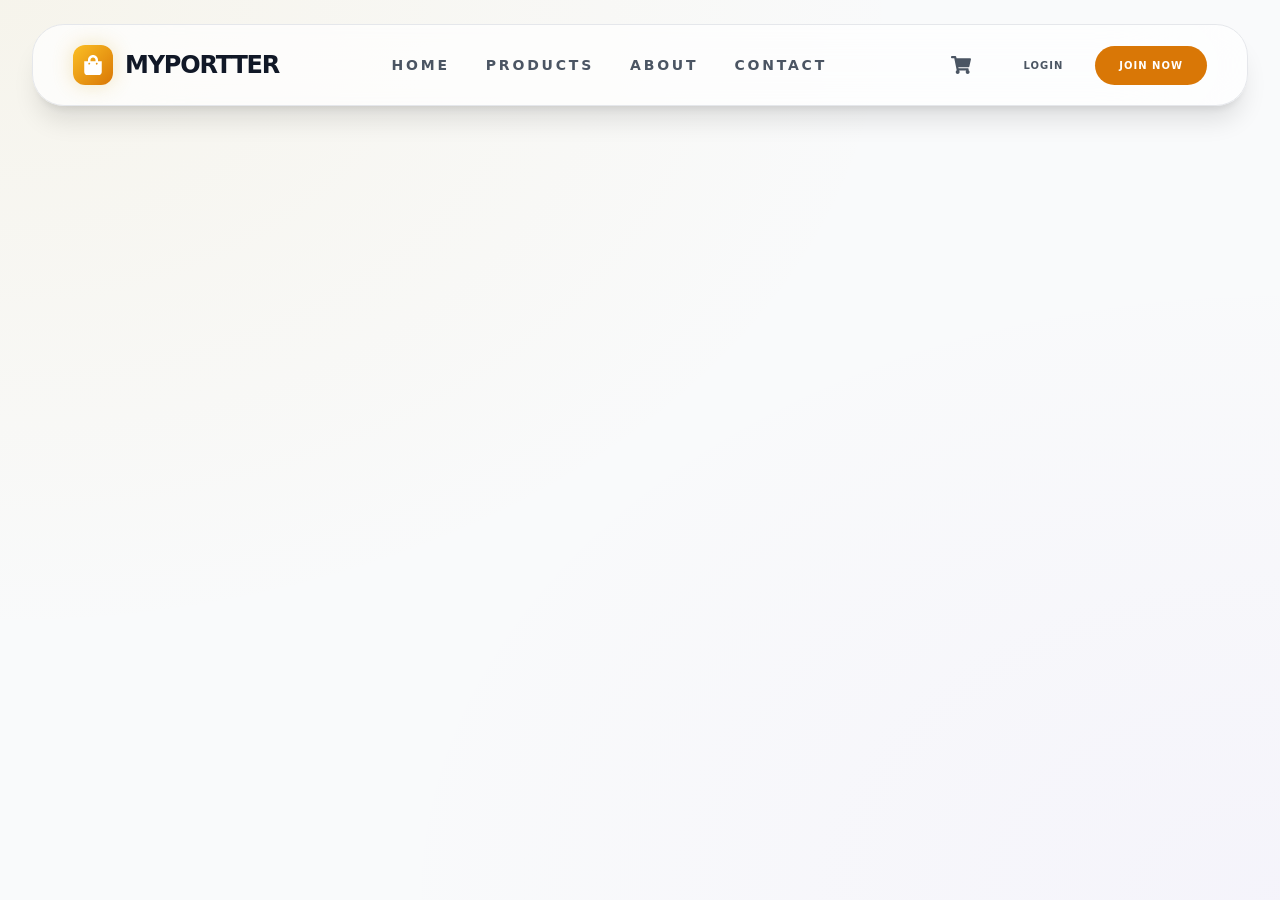
<file: index.html>
<!doctype html>
<html lang="en">
  <head>
    <meta charset="UTF-8" />
    <link rel="icon" type="image/svg+xml" href="/vite.svg" />
    <meta name="viewport" content="width=device-width, initial-scale=1.0, viewport-fit=cover" />
    <title>E-Commerce Store</title>
    <script>
      // Global error handler for debugging iOS white screen
      window.onerror = function(msg, url, line, col, error) {
        var extra = !col ? '' : '\ncolumn: ' + col;
        extra += !error ? '' : '\nerror: ' + error;
        alert("Error: " + msg + "\nurl: " + url + "\nline: " + line + extra);
        return false;
      };
      window.onunhandledrejection = function(event) {
        alert("Unhandled Promise Rejection: " + event.reason);
      };
    </script>
    <script type="module" crossorigin src="/assets/index-X0YfsQw0.js"></script>
    <link rel="modulepreload" crossorigin href="/assets/vendor-CaJ5XW_O.js">
    <link rel="modulepreload" crossorigin href="/assets/vendor-core-U2Jciiph.js">
    <link rel="stylesheet" crossorigin href="/assets/index-BBlcsNqp.css">
    <script type="module">import'data:text/javascript,if(!import.meta.resolve)throw Error("import.meta.resolve not supported")';import.meta.url;import("_").catch(()=>1);(async function*(){})().next();window.__vite_is_modern_browser=true</script>
    <script type="module">!function(){if(window.__vite_is_modern_browser)return;console.warn("vite: loading legacy chunks, syntax error above and the same error below should be ignored");var e=document.getElementById("vite-legacy-polyfill"),n=document.createElement("script");n.src=e.src,n.onload=function(){System.import(document.getElementById('vite-legacy-entry').getAttribute('data-src'))},document.body.appendChild(n)}();</script>
  </head>
  <body>
    <div id="root"></div>
    <script nomodule>!function(){var e=document,t=e.createElement("script");if(!("noModule"in t)&&"onbeforeload"in t){var n=!1;e.addEventListener("beforeload",(function(e){if(e.target===t)n=!0;else if(!e.target.hasAttribute("nomodule")||!n)return;e.preventDefault()}),!0),t.type="module",t.src=".",e.head.appendChild(t),t.remove()}}();</script>
    <script nomodule crossorigin id="vite-legacy-polyfill" src="/assets/polyfills-legacy-BmFN2Zkn.js"></script>
    <script nomodule crossorigin id="vite-legacy-entry" data-src="/assets/index-legacy-hL8opjVJ.js">System.import(document.getElementById('vite-legacy-entry').getAttribute('data-src'))</script>
  </body>
</html>
</file>
<file: assets/index-BBlcsNqp.css>
*,:before,:after{--tw-border-spacing-x: 0;--tw-border-spacing-y: 0;--tw-translate-x: 0;--tw-translate-y: 0;--tw-rotate: 0;--tw-skew-x: 0;--tw-skew-y: 0;--tw-scale-x: 1;--tw-scale-y: 1;--tw-pan-x: ;--tw-pan-y: ;--tw-pinch-zoom: ;--tw-scroll-snap-strictness: proximity;--tw-gradient-from-position: ;--tw-gradient-via-position: ;--tw-gradient-to-position: ;--tw-ordinal: ;--tw-slashed-zero: ;--tw-numeric-figure: ;--tw-numeric-spacing: ;--tw-numeric-fraction: ;--tw-ring-inset: ;--tw-ring-offset-width: 0px;--tw-ring-offset-color: #fff;--tw-ring-color: rgb(59 130 246 / .5);--tw-ring-offset-shadow: 0 0 #0000;--tw-ring-shadow: 0 0 #0000;--tw-shadow: 0 0 #0000;--tw-shadow-colored: 0 0 #0000;--tw-blur: ;--tw-brightness: ;--tw-contrast: ;--tw-grayscale: ;--tw-hue-rotate: ;--tw-invert: ;--tw-saturate: ;--tw-sepia: ;--tw-drop-shadow: ;--tw-backdrop-blur: ;--tw-backdrop-brightness: ;--tw-backdrop-contrast: ;--tw-backdrop-grayscale: ;--tw-backdrop-hue-rotate: ;--tw-backdrop-invert: ;--tw-backdrop-opacity: ;--tw-backdrop-saturate: ;--tw-backdrop-sepia: ;--tw-contain-size: ;--tw-contain-layout: ;--tw-contain-paint: ;--tw-contain-style: }::backdrop{--tw-border-spacing-x: 0;--tw-border-spacing-y: 0;--tw-translate-x: 0;--tw-translate-y: 0;--tw-rotate: 0;--tw-skew-x: 0;--tw-skew-y: 0;--tw-scale-x: 1;--tw-scale-y: 1;--tw-pan-x: ;--tw-pan-y: ;--tw-pinch-zoom: ;--tw-scroll-snap-strictness: proximity;--tw-gradient-from-position: ;--tw-gradient-via-position: ;--tw-gradient-to-position: ;--tw-ordinal: ;--tw-slashed-zero: ;--tw-numeric-figure: ;--tw-numeric-spacing: ;--tw-numeric-fraction: ;--tw-ring-inset: ;--tw-ring-offset-width: 0px;--tw-ring-offset-color: #fff;--tw-ring-color: rgb(59 130 246 / .5);--tw-ring-offset-shadow: 0 0 #0000;--tw-ring-shadow: 0 0 #0000;--tw-shadow: 0 0 #0000;--tw-shadow-colored: 0 0 #0000;--tw-blur: ;--tw-brightness: ;--tw-contrast: ;--tw-grayscale: ;--tw-hue-rotate: ;--tw-invert: ;--tw-saturate: ;--tw-sepia: ;--tw-drop-shadow: ;--tw-backdrop-blur: ;--tw-backdrop-brightness: ;--tw-backdrop-contrast: ;--tw-backdrop-grayscale: ;--tw-backdrop-hue-rotate: ;--tw-backdrop-invert: ;--tw-backdrop-opacity: ;--tw-backdrop-saturate: ;--tw-backdrop-sepia: ;--tw-contain-size: ;--tw-contain-layout: ;--tw-contain-paint: ;--tw-contain-style: }*,:before,:after{box-sizing:border-box;border-width:0;border-style:solid;border-color:#e5e7eb}:before,:after{--tw-content: ""}html,:host{line-height:1.5;-webkit-text-size-adjust:100%;-moz-tab-size:4;-o-tab-size:4;tab-size:4;font-family:ui-sans-serif,system-ui,sans-serif,"Apple Color Emoji","Segoe UI Emoji",Segoe UI Symbol,"Noto Color Emoji";font-feature-settings:normal;font-variation-settings:normal;-webkit-tap-highlight-color:transparent}body{margin:0;line-height:inherit}hr{height:0;color:inherit;border-top-width:1px}abbr:where([title]){-webkit-text-decoration:underline dotted;text-decoration:underline dotted}h1,h2,h3,h4,h5,h6{font-size:inherit;font-weight:inherit}a{color:inherit;text-decoration:inherit}b,strong{font-weight:bolder}code,kbd,samp,pre{font-family:ui-monospace,SFMono-Regular,Menlo,Monaco,Consolas,Liberation Mono,Courier New,monospace;font-feature-settings:normal;font-variation-settings:normal;font-size:1em}small{font-size:80%}sub,sup{font-size:75%;line-height:0;position:relative;vertical-align:baseline}sub{bottom:-.25em}sup{top:-.5em}table{text-indent:0;border-color:inherit;border-collapse:collapse}button,input,optgroup,select,textarea{font-family:inherit;font-feature-settings:inherit;font-variation-settings:inherit;font-size:100%;font-weight:inherit;line-height:inherit;letter-spacing:inherit;color:inherit;margin:0;padding:0}button,select{text-transform:none}button,input:where([type=button]),input:where([type=reset]),input:where([type=submit]){-webkit-appearance:button;background-color:transparent;background-image:none}:-moz-focusring{outline:auto}:-moz-ui-invalid{box-shadow:none}progress{vertical-align:baseline}::-webkit-inner-spin-button,::-webkit-outer-spin-button{height:auto}[type=search]{-webkit-appearance:textfield;outline-offset:-2px}::-webkit-search-decoration{-webkit-appearance:none}::-webkit-file-upload-button{-webkit-appearance:button;font:inherit}summary{display:list-item}blockquote,dl,dd,h1,h2,h3,h4,h5,h6,hr,figure,p,pre{margin:0}fieldset{margin:0;padding:0}legend{padding:0}ol,ul,menu{list-style:none;margin:0;padding:0}dialog{padding:0}textarea{resize:vertical}input::-moz-placeholder,textarea::-moz-placeholder{opacity:1;color:#9ca3af}input::placeholder,textarea::placeholder{opacity:1;color:#9ca3af}button,[role=button]{cursor:pointer}:disabled{cursor:default}img,svg,video,canvas,audio,iframe,embed,object{display:block;vertical-align:middle}img,video{max-width:100%;height:auto}[hidden]:where(:not([hidden=until-found])){display:none}:root{--primary: 212 175 55;--accent: 139 92 246}*{box-sizing:border-box}html,body{background-color:#f9fafb;color:#111827;min-height:100vh;min-height:100dvh;padding-top:env(safe-area-inset-top);padding-bottom:env(safe-area-inset-bottom);padding-left:env(safe-area-inset-left);padding-right:env(safe-area-inset-right)}html.dark,html.dark body{background-color:#000;color:#fff}body{font-family:ui-sans-serif,system-ui,sans-serif,"Apple Color Emoji","Segoe UI Emoji",Segoe UI Symbol,"Noto Color Emoji";-webkit-font-smoothing:antialiased;-moz-osx-font-smoothing:grayscale;transition-property:color,background-color,border-color,text-decoration-color,fill,stroke;transition-timing-function:cubic-bezier(.4,0,.2,1);transition-duration:.3s}body *::-moz-selection{background-color:rgba(245,158,11,.3)}body *::selection{background-color:rgba(245,158,11,.3)}body::-moz-selection{background-color:rgba(245,158,11,.3)}body::selection{background-color:rgba(245,158,11,.3)}html.dark body{background-image:radial-gradient(at 0% 0%,rgba(212,175,55,.05) 0px,transparent 50%),radial-gradient(at 100% 100%,rgba(139,92,246,.05) 0px,transparent 50%)}html body{background-image:radial-gradient(at 0% 0%,rgba(212,175,55,.08) 0px,transparent 50%),radial-gradient(at 100% 100%,rgba(139,92,246,.04) 0px,transparent 50%)}h1,h2,h3,h4,h5,h6{color:#111827}html.dark h1,html.dark h2,html.dark h3,html.dark h4,html.dark h5,html.dark h6{color:#fff}p,span,label,li{color:inherit}.glass-card{border-radius:1.5rem;border-width:1px;--tw-border-opacity: 1;border-color:rgb(229 231 235 / var(--tw-border-opacity, 1));background-color:rgba(255,255,255,.7);--tw-shadow: 0 20px 25px -5px rgb(0 0 0 / .1), 0 8px 10px -6px rgb(0 0 0 / .1);--tw-shadow-colored: 0 20px 25px -5px var(--tw-shadow-color), 0 8px 10px -6px var(--tw-shadow-color);box-shadow:var(--tw-ring-offset-shadow, 0 0 #0000),var(--tw-ring-shadow, 0 0 #0000),var(--tw-shadow);--tw-backdrop-blur: blur(24px);backdrop-filter:var(--tw-backdrop-blur) var(--tw-backdrop-brightness) var(--tw-backdrop-contrast) var(--tw-backdrop-grayscale) var(--tw-backdrop-hue-rotate) var(--tw-backdrop-invert) var(--tw-backdrop-opacity) var(--tw-backdrop-saturate) var(--tw-backdrop-sepia);transition-property:all;transition-timing-function:cubic-bezier(.4,0,.2,1);transition-duration:.3s}html.dark .glass-card{border-color:rgba(255,255,255,.1);background-color:rgba(0,0,0,.8);--tw-shadow: 0 25px 50px -12px rgb(0 0 0 / .25);--tw-shadow-colored: 0 25px 50px -12px var(--tw-shadow-color);box-shadow:var(--tw-ring-offset-shadow, 0 0 #0000),var(--tw-ring-shadow, 0 0 #0000),var(--tw-shadow);--tw-backdrop-blur: blur(24px);backdrop-filter:var(--tw-backdrop-blur) var(--tw-backdrop-brightness) var(--tw-backdrop-contrast) var(--tw-backdrop-grayscale) var(--tw-backdrop-hue-rotate) var(--tw-backdrop-invert) var(--tw-backdrop-opacity) var(--tw-backdrop-saturate) var(--tw-backdrop-sepia)}.glass-card:hover{border-color:rgba(245,158,11,.3);background-color:rgba(255,255,255,.9)}html.dark .glass-card:hover{border-color:rgba(245,158,11,.3);background-color:rgba(0,0,0,.9)}.btn-primary{display:flex;align-items:center;justify-content:center;gap:.5rem;border-radius:9999px;--tw-bg-opacity: 1;background-color:rgb(217 119 6 / var(--tw-bg-opacity, 1));padding:.75rem 2rem;font-weight:900;text-transform:uppercase;letter-spacing:.1em;--tw-text-opacity: 1;color:rgb(255 255 255 / var(--tw-text-opacity, 1));transition-property:all;transition-timing-function:cubic-bezier(.4,0,.2,1);transition-duration:.2s}.btn-primary:hover{--tw-bg-opacity: 1;background-color:rgb(245 158 11 / var(--tw-bg-opacity, 1));--tw-shadow: 0 0 30px #d4af3766;--tw-shadow-colored: 0 0 30px var(--tw-shadow-color);box-shadow:var(--tw-ring-offset-shadow, 0 0 #0000),var(--tw-ring-shadow, 0 0 #0000),var(--tw-shadow)}.btn-primary:active{--tw-scale-x: .95;--tw-scale-y: .95;transform:translate(var(--tw-translate-x),var(--tw-translate-y)) rotate(var(--tw-rotate)) skew(var(--tw-skew-x)) skewY(var(--tw-skew-y)) scaleX(var(--tw-scale-x)) scaleY(var(--tw-scale-y))}.btn-secondary{display:flex;align-items:center;justify-content:center;gap:.5rem;border-radius:9999px;border-width:1px;--tw-border-opacity: 1;border-color:rgb(209 213 219 / var(--tw-border-opacity, 1));--tw-bg-opacity: 1;background-color:rgb(243 244 246 / var(--tw-bg-opacity, 1));padding:.75rem 2rem;font-weight:700;--tw-text-opacity: 1;color:rgb(17 24 39 / var(--tw-text-opacity, 1));transition-property:all;transition-timing-function:cubic-bezier(.4,0,.2,1);transition-duration:.2s}.btn-secondary:hover{--tw-border-opacity: 1;border-color:rgb(156 163 175 / var(--tw-border-opacity, 1));--tw-bg-opacity: 1;background-color:rgb(229 231 235 / var(--tw-bg-opacity, 1))}.btn-secondary:active{--tw-scale-x: .95;--tw-scale-y: .95;transform:translate(var(--tw-translate-x),var(--tw-translate-y)) rotate(var(--tw-rotate)) skew(var(--tw-skew-x)) skewY(var(--tw-skew-y)) scaleX(var(--tw-scale-x)) scaleY(var(--tw-scale-y))}html.dark .btn-secondary{border-color:rgba(255,255,255,.1);background-color:rgba(255,255,255,.1);--tw-text-opacity: 1;color:rgb(255 255 255 / var(--tw-text-opacity, 1))}html.dark .btn-secondary:hover{border-color:rgba(255,255,255,.2);background-color:rgba(255,255,255,.2)}.input-field{width:100%;border-radius:1rem;border-width:1px;--tw-border-opacity: 1;border-color:rgb(229 231 235 / var(--tw-border-opacity, 1));--tw-bg-opacity: 1;background-color:rgb(255 255 255 / var(--tw-bg-opacity, 1));padding:1rem 1.5rem;--tw-text-opacity: 1;color:rgb(17 24 39 / var(--tw-text-opacity, 1));outline:2px solid transparent;outline-offset:2px;transition-property:all;transition-timing-function:cubic-bezier(.4,0,.2,1);transition-duration:.15s}.input-field::-moz-placeholder{--tw-text-opacity: 1;color:rgb(156 163 175 / var(--tw-text-opacity, 1))}.input-field::placeholder{--tw-text-opacity: 1;color:rgb(156 163 175 / var(--tw-text-opacity, 1))}.input-field:focus{--tw-border-opacity: 1;border-color:rgb(245 158 11 / var(--tw-border-opacity, 1));--tw-bg-opacity: 1;background-color:rgb(249 250 251 / var(--tw-bg-opacity, 1));--tw-ring-offset-shadow: var(--tw-ring-inset) 0 0 0 var(--tw-ring-offset-width) var(--tw-ring-offset-color);--tw-ring-shadow: var(--tw-ring-inset) 0 0 0 calc(2px + var(--tw-ring-offset-width)) var(--tw-ring-color);box-shadow:var(--tw-ring-offset-shadow),var(--tw-ring-shadow),var(--tw-shadow, 0 0 #0000);--tw-ring-color: rgb(245 158 11 / .5)}html.dark .input-field{border-color:rgba(255,255,255,.1);background-color:rgba(255,255,255,.1);--tw-text-opacity: 1;color:rgb(255 255 255 / var(--tw-text-opacity, 1))}html.dark .input-field::-moz-placeholder{color:rgba(255,255,255,.5)}html.dark .input-field::placeholder{color:rgba(255,255,255,.5)}html.dark .input-field:focus{background-color:rgba(255,255,255,.2)}.premium-gradient-text{background-image:linear-gradient(to right,var(--tw-gradient-stops));--tw-gradient-from: #d97706 var(--tw-gradient-from-position);--tw-gradient-to: rgb(217 119 6 / 0) var(--tw-gradient-to-position);--tw-gradient-stops: var(--tw-gradient-from), var(--tw-gradient-to);--tw-gradient-to: rgb(251 191 36 / 0) var(--tw-gradient-to-position);--tw-gradient-stops: var(--tw-gradient-from), #fbbf24 var(--tw-gradient-via-position), var(--tw-gradient-to);--tw-gradient-to: #d97706 var(--tw-gradient-to-position);-webkit-background-clip:text;background-clip:text;color:transparent}html.dark .premium-gradient-text{--tw-gradient-from: #fbbf24 var(--tw-gradient-from-position);--tw-gradient-to: rgb(251 191 36 / 0) var(--tw-gradient-to-position);--tw-gradient-stops: var(--tw-gradient-from), var(--tw-gradient-to);--tw-gradient-to: rgb(254 240 138 / 0) var(--tw-gradient-to-position);--tw-gradient-stops: var(--tw-gradient-from), #fef08a var(--tw-gradient-via-position), var(--tw-gradient-to);--tw-gradient-to: #f59e0b var(--tw-gradient-to-position)}.nav-link{position:relative;padding-top:.5rem;padding-bottom:.5rem;font-size:.875rem;line-height:1.25rem;font-weight:900;text-transform:uppercase;letter-spacing:.2em;--tw-text-opacity: 1;color:rgb(75 85 99 / var(--tw-text-opacity, 1));transition-property:color,background-color,border-color,text-decoration-color,fill,stroke;transition-timing-function:cubic-bezier(.4,0,.2,1);transition-duration:.3s}.nav-link:after{position:absolute;bottom:0;left:0;height:.125rem;width:0px;--tw-bg-opacity: 1;background-color:rgb(245 158 11 / var(--tw-bg-opacity, 1));transition-property:all;transition-timing-function:cubic-bezier(.4,0,.2,1);transition-duration:.15s;--tw-content: "";content:var(--tw-content)}.nav-link:hover{--tw-text-opacity: 1;color:rgb(0 0 0 / var(--tw-text-opacity, 1))}.nav-link:hover:after{content:var(--tw-content);width:100%}html.dark .nav-link{color:rgba(255,255,255,.8)}html.dark .nav-link:hover{--tw-text-opacity: 1;color:rgb(255 255 255 / var(--tw-text-opacity, 1))}.pointer-events-none{pointer-events:none}.pointer-events-auto{pointer-events:auto}.fixed{position:fixed}.absolute{position:absolute}.relative{position:relative}.sticky{position:sticky}.-inset-4{top:-1rem;right:-1rem;bottom:-1rem;left:-1rem}.inset-0{top:0;right:0;bottom:0;left:0}.inset-2{top:.5rem;right:.5rem;bottom:.5rem;left:.5rem}.inset-5{top:1.25rem;right:1.25rem;bottom:1.25rem;left:1.25rem}.inset-\[1\.95rem\]{top:1.95rem;right:1.95rem;bottom:1.95rem;left:1.95rem}.inset-x-4{left:1rem;right:1rem}.-left-20{left:-5rem}.-left-3{left:-.75rem}.-right-20{right:-5rem}.-right-3{right:-.75rem}.-top-3{top:-.75rem}.bottom-0{bottom:0}.bottom-1{bottom:.25rem}.bottom-1\/4{bottom:25%}.bottom-4{bottom:1rem}.left-0{left:0}.left-1{left:.25rem}.left-3{left:.75rem}.left-4{left:1rem}.right-0{right:0}.right-1{right:.25rem}.right-2{right:.5rem}.right-6{right:1.5rem}.top-0{top:0}.top-1{top:.25rem}.top-1\/2{top:50%}.top-1\/4{top:25%}.top-2{top:.5rem}.top-28{top:7rem}.top-4{top:1rem}.top-6{top:1.5rem}.top-\[72px\]{top:72px}.z-10{z-index:10}.z-20{z-index:20}.z-40{z-index:40}.z-50{z-index:50}.z-\[100\]{z-index:100}.z-\[120\]{z-index:120}.z-\[40\]{z-index:40}.col-span-2{grid-column:span 2 / span 2}.m-0\.5{margin:.125rem}.mx-4{margin-left:1rem;margin-right:1rem}.mx-auto{margin-left:auto;margin-right:auto}.-mb-32{margin-bottom:-8rem}.-ml-32{margin-left:-8rem}.-mr-16{margin-right:-4rem}.-mr-32{margin-right:-8rem}.-mt-16{margin-top:-4rem}.-mt-32{margin-top:-8rem}.mb-0\.5{margin-bottom:.125rem}.mb-1{margin-bottom:.25rem}.mb-10{margin-bottom:2.5rem}.mb-12{margin-bottom:3rem}.mb-16{margin-bottom:4rem}.mb-2{margin-bottom:.5rem}.mb-20{margin-bottom:5rem}.mb-3{margin-bottom:.75rem}.mb-4{margin-bottom:1rem}.mb-6{margin-bottom:1.5rem}.mb-8{margin-bottom:2rem}.ml-1{margin-left:.25rem}.mr-2{margin-right:.5rem}.mt-1{margin-top:.25rem}.mt-10{margin-top:2.5rem}.mt-12{margin-top:3rem}.mt-2{margin-top:.5rem}.mt-20{margin-top:5rem}.mt-24{margin-top:6rem}.mt-3{margin-top:.75rem}.mt-4{margin-top:1rem}.mt-6{margin-top:1.5rem}.mt-8{margin-top:2rem}.mt-auto{margin-top:auto}.line-clamp-1{overflow:hidden;display:-webkit-box;-webkit-box-orient:vertical;-webkit-line-clamp:1}.block{display:block}.inline-block{display:inline-block}.flex{display:flex}.inline-flex{display:inline-flex}.grid{display:grid}.hidden{display:none}.aspect-square{aspect-ratio:1 / 1}.h-0\.5{height:.125rem}.h-1{height:.25rem}.h-1\.5{height:.375rem}.h-10{height:2.5rem}.h-12{height:3rem}.h-14{height:3.5rem}.h-16{height:4rem}.h-2{height:.5rem}.h-20{height:5rem}.h-28{height:7rem}.h-3{height:.75rem}.h-32{height:8rem}.h-4{height:1rem}.h-40{height:10rem}.h-5{height:1.25rem}.h-6{height:1.5rem}.h-64{height:16rem}.h-8{height:2rem}.h-96{height:24rem}.h-\[1\.1rem\]{height:1.1rem}.h-\[260px\]{height:260px}.h-\[600px\]{height:600px}.h-full{height:100%}.h-px{height:1px}.max-h-60{max-height:15rem}.max-h-\[400px\]{max-height:400px}.min-h-\[100dvh\]{min-height:100dvh}.min-h-\[100px\]{min-height:100px}.min-h-\[150px\]{min-height:150px}.min-h-\[60vh\]{min-height:60vh}.min-h-\[90vh\]{min-height:90vh}.min-h-screen{min-height:100vh}.w-0\.5{width:.125rem}.w-1\.5{width:.375rem}.w-10{width:2.5rem}.w-12{width:3rem}.w-14{width:3.5rem}.w-16{width:4rem}.w-2{width:.5rem}.w-20{width:5rem}.w-24{width:6rem}.w-28{width:7rem}.w-3{width:.75rem}.w-32{width:8rem}.w-4{width:1rem}.w-5{width:1.25rem}.w-6{width:1.5rem}.w-64{width:16rem}.w-8{width:2rem}.w-80{width:20rem}.w-96{width:24rem}.w-\[80\%\]{width:80%}.w-full{width:100%}.w-px{width:1px}.min-w-0{min-width:0px}.min-w-\[1\.1rem\]{min-width:1.1rem}.min-w-\[200px\]{min-width:200px}.max-w-2xl{max-width:42rem}.max-w-4xl{max-width:56rem}.max-w-5xl{max-width:64rem}.max-w-6xl{max-width:72rem}.max-w-7xl{max-width:80rem}.max-w-\[200px\]{max-width:200px}.max-w-\[40\%\]{max-width:40%}.max-w-\[50\%\]{max-width:50%}.max-w-lg{max-width:32rem}.max-w-md{max-width:28rem}.max-w-none{max-width:none}.max-w-sm{max-width:24rem}.max-w-xl{max-width:36rem}.max-w-xs{max-width:20rem}.flex-1{flex:1 1 0%}.flex-shrink-0{flex-shrink:0}.flex-grow{flex-grow:1}.-translate-x-full{--tw-translate-x: -100%;transform:translate(var(--tw-translate-x),var(--tw-translate-y)) rotate(var(--tw-rotate)) skew(var(--tw-skew-x)) skewY(var(--tw-skew-y)) scaleX(var(--tw-scale-x)) scaleY(var(--tw-scale-y))}.-translate-y-1\/2{--tw-translate-y: -50%;transform:translate(var(--tw-translate-x),var(--tw-translate-y)) rotate(var(--tw-rotate)) skew(var(--tw-skew-x)) skewY(var(--tw-skew-y)) scaleX(var(--tw-scale-x)) scaleY(var(--tw-scale-y))}.-translate-y-full{--tw-translate-y: -100%;transform:translate(var(--tw-translate-x),var(--tw-translate-y)) rotate(var(--tw-rotate)) skew(var(--tw-skew-x)) skewY(var(--tw-skew-y)) scaleX(var(--tw-scale-x)) scaleY(var(--tw-scale-y))}.translate-x-0{--tw-translate-x: 0px;transform:translate(var(--tw-translate-x),var(--tw-translate-y)) rotate(var(--tw-rotate)) skew(var(--tw-skew-x)) skewY(var(--tw-skew-y)) scaleX(var(--tw-scale-x)) scaleY(var(--tw-scale-y))}.translate-x-\[calc\(100\%-48px\)\]{--tw-translate-x: calc(100% - 48px) ;transform:translate(var(--tw-translate-x),var(--tw-translate-y)) rotate(var(--tw-rotate)) skew(var(--tw-skew-x)) skewY(var(--tw-skew-y)) scaleX(var(--tw-scale-x)) scaleY(var(--tw-scale-y))}.translate-x-full{--tw-translate-x: 100%;transform:translate(var(--tw-translate-x),var(--tw-translate-y)) rotate(var(--tw-rotate)) skew(var(--tw-skew-x)) skewY(var(--tw-skew-y)) scaleX(var(--tw-scale-x)) scaleY(var(--tw-scale-y))}.translate-y-0{--tw-translate-y: 0px;transform:translate(var(--tw-translate-x),var(--tw-translate-y)) rotate(var(--tw-rotate)) skew(var(--tw-skew-x)) skewY(var(--tw-skew-y)) scaleX(var(--tw-scale-x)) scaleY(var(--tw-scale-y))}.translate-y-12{--tw-translate-y: 3rem;transform:translate(var(--tw-translate-x),var(--tw-translate-y)) rotate(var(--tw-rotate)) skew(var(--tw-skew-x)) skewY(var(--tw-skew-y)) scaleX(var(--tw-scale-x)) scaleY(var(--tw-scale-y))}.rotate-0{--tw-rotate: 0deg;transform:translate(var(--tw-translate-x),var(--tw-translate-y)) rotate(var(--tw-rotate)) skew(var(--tw-skew-x)) skewY(var(--tw-skew-y)) scaleX(var(--tw-scale-x)) scaleY(var(--tw-scale-y))}.rotate-180{--tw-rotate: 180deg;transform:translate(var(--tw-translate-x),var(--tw-translate-y)) rotate(var(--tw-rotate)) skew(var(--tw-skew-x)) skewY(var(--tw-skew-y)) scaleX(var(--tw-scale-x)) scaleY(var(--tw-scale-y))}.scale-105{--tw-scale-x: 1.05;--tw-scale-y: 1.05;transform:translate(var(--tw-translate-x),var(--tw-translate-y)) rotate(var(--tw-rotate)) skew(var(--tw-skew-x)) skewY(var(--tw-skew-y)) scaleX(var(--tw-scale-x)) scaleY(var(--tw-scale-y))}.scale-110{--tw-scale-x: 1.1;--tw-scale-y: 1.1;transform:translate(var(--tw-translate-x),var(--tw-translate-y)) rotate(var(--tw-rotate)) skew(var(--tw-skew-x)) skewY(var(--tw-skew-y)) scaleX(var(--tw-scale-x)) scaleY(var(--tw-scale-y))}.scale-125{--tw-scale-x: 1.25;--tw-scale-y: 1.25;transform:translate(var(--tw-translate-x),var(--tw-translate-y)) rotate(var(--tw-rotate)) skew(var(--tw-skew-x)) skewY(var(--tw-skew-y)) scaleX(var(--tw-scale-x)) scaleY(var(--tw-scale-y))}.animate-\[pulse_10s_infinite_alternate\]{animation:pulse 10s infinite alternate}.animate-\[pulse_15s_infinite_alternate\]{animation:pulse 15s infinite alternate}.animate-\[pulse_20s_infinite_alternate\]{animation:pulse 20s infinite alternate}@keyframes bounce{0%,to{transform:translateY(-25%);animation-timing-function:cubic-bezier(.8,0,1,1)}50%{transform:none;animation-timing-function:cubic-bezier(0,0,.2,1)}}.animate-bounce{animation:bounce 1s infinite}@keyframes ping{75%,to{transform:scale(2);opacity:0}}.animate-ping{animation:ping 1s cubic-bezier(0,0,.2,1) infinite}@keyframes pulse{50%{opacity:.5}}.animate-pulse{animation:pulse 2s cubic-bezier(.4,0,.6,1) infinite}@keyframes spin{to{transform:rotate(360deg)}}.animate-spin{animation:spin 1s linear infinite}.cursor-default{cursor:default}.cursor-pointer{cursor:pointer}.grid-cols-1{grid-template-columns:repeat(1,minmax(0,1fr))}.grid-cols-2{grid-template-columns:repeat(2,minmax(0,1fr))}.grid-cols-3{grid-template-columns:repeat(3,minmax(0,1fr))}.grid-cols-5{grid-template-columns:repeat(5,minmax(0,1fr))}.flex-col{flex-direction:column}.flex-wrap{flex-wrap:wrap}.items-start{align-items:flex-start}.items-end{align-items:flex-end}.items-center{align-items:center}.items-stretch{align-items:stretch}.justify-end{justify-content:flex-end}.justify-center{justify-content:center}.justify-between{justify-content:space-between}.justify-items-center{justify-items:center}.gap-0\.5{gap:.125rem}.gap-1{gap:.25rem}.gap-1\.5{gap:.375rem}.gap-12{gap:3rem}.gap-2{gap:.5rem}.gap-3{gap:.75rem}.gap-4{gap:1rem}.gap-6{gap:1.5rem}.gap-8{gap:2rem}.gap-x-12{-moz-column-gap:3rem;column-gap:3rem}.gap-y-6{row-gap:1.5rem}.gap-y-8{row-gap:2rem}.space-y-1>:not([hidden])~:not([hidden]){--tw-space-y-reverse: 0;margin-top:calc(.25rem * calc(1 - var(--tw-space-y-reverse)));margin-bottom:calc(.25rem * var(--tw-space-y-reverse))}.space-y-10>:not([hidden])~:not([hidden]){--tw-space-y-reverse: 0;margin-top:calc(2.5rem * calc(1 - var(--tw-space-y-reverse)));margin-bottom:calc(2.5rem * var(--tw-space-y-reverse))}.space-y-12>:not([hidden])~:not([hidden]){--tw-space-y-reverse: 0;margin-top:calc(3rem * calc(1 - var(--tw-space-y-reverse)));margin-bottom:calc(3rem * var(--tw-space-y-reverse))}.space-y-2>:not([hidden])~:not([hidden]){--tw-space-y-reverse: 0;margin-top:calc(.5rem * calc(1 - var(--tw-space-y-reverse)));margin-bottom:calc(.5rem * var(--tw-space-y-reverse))}.space-y-24>:not([hidden])~:not([hidden]){--tw-space-y-reverse: 0;margin-top:calc(6rem * calc(1 - var(--tw-space-y-reverse)));margin-bottom:calc(6rem * var(--tw-space-y-reverse))}.space-y-3>:not([hidden])~:not([hidden]){--tw-space-y-reverse: 0;margin-top:calc(.75rem * calc(1 - var(--tw-space-y-reverse)));margin-bottom:calc(.75rem * var(--tw-space-y-reverse))}.space-y-4>:not([hidden])~:not([hidden]){--tw-space-y-reverse: 0;margin-top:calc(1rem * calc(1 - var(--tw-space-y-reverse)));margin-bottom:calc(1rem * var(--tw-space-y-reverse))}.space-y-6>:not([hidden])~:not([hidden]){--tw-space-y-reverse: 0;margin-top:calc(1.5rem * calc(1 - var(--tw-space-y-reverse)));margin-bottom:calc(1.5rem * var(--tw-space-y-reverse))}.space-y-8>:not([hidden])~:not([hidden]){--tw-space-y-reverse: 0;margin-top:calc(2rem * calc(1 - var(--tw-space-y-reverse)));margin-bottom:calc(2rem * var(--tw-space-y-reverse))}.overflow-hidden{overflow:hidden}.overflow-x-auto{overflow-x:auto}.overflow-y-auto{overflow-y:auto}.truncate{overflow:hidden;text-overflow:ellipsis;white-space:nowrap}.whitespace-nowrap{white-space:nowrap}.whitespace-pre-wrap{white-space:pre-wrap}.break-words{overflow-wrap:break-word}.break-all{word-break:break-all}.rounded-2xl{border-radius:1rem}.rounded-3xl{border-radius:1.5rem}.rounded-\[2rem\]{border-radius:2rem}.rounded-full{border-radius:9999px}.rounded-lg{border-radius:.5rem}.rounded-md{border-radius:.375rem}.rounded-xl{border-radius:.75rem}.rounded-l-2xl{border-top-left-radius:1rem;border-bottom-left-radius:1rem}.rounded-l-3xl{border-top-left-radius:1.5rem;border-bottom-left-radius:1.5rem}.border{border-width:1px}.border-2{border-width:2px}.border-y{border-top-width:1px;border-bottom-width:1px}.border-b{border-bottom-width:1px}.border-b-2{border-bottom-width:2px}.border-l{border-left-width:1px}.border-t{border-top-width:1px}.border-dashed{border-style:dashed}.border-amber-400{--tw-border-opacity: 1;border-color:rgb(251 191 36 / var(--tw-border-opacity, 1))}.border-amber-500{--tw-border-opacity: 1;border-color:rgb(245 158 11 / var(--tw-border-opacity, 1))}.border-amber-500\/10{border-color:rgba(245,158,11,.1)}.border-amber-500\/20{border-color:rgba(245,158,11,.2)}.border-amber-500\/50{border-color:rgba(245,158,11,.5)}.border-black{--tw-border-opacity: 1;border-color:rgb(0 0 0 / var(--tw-border-opacity, 1))}.border-blue-500\/20{border-color:rgba(59,130,246,.2)}.border-gray-200{--tw-border-opacity: 1;border-color:rgb(229 231 235 / var(--tw-border-opacity, 1))}.border-gray-300{--tw-border-opacity: 1;border-color:rgb(209 213 219 / var(--tw-border-opacity, 1))}.border-green-500\/20{border-color:rgba(34,197,94,.2)}.border-red-500\/10{border-color:rgba(239,68,68,.1)}.border-transparent{border-color:transparent}.border-white{--tw-border-opacity: 1;border-color:rgb(255 255 255 / var(--tw-border-opacity, 1))}.border-white\/10{border-color:rgba(255,255,255,.1)}.border-white\/30{border-color:rgba(255,255,255,.3)}.border-white\/40{border-color:rgba(255,255,255,.4)}.border-t-amber-500{--tw-border-opacity: 1;border-top-color:rgb(245 158 11 / var(--tw-border-opacity, 1))}.bg-amber-500{--tw-bg-opacity: 1;background-color:rgb(245 158 11 / var(--tw-bg-opacity, 1))}.bg-amber-500\/10{background-color:rgba(245,158,11,.1)}.bg-amber-500\/5{background-color:rgba(245,158,11,.05)}.bg-black{--tw-bg-opacity: 1;background-color:rgb(0 0 0 / var(--tw-bg-opacity, 1))}.bg-blue-500\/10{background-color:rgba(59,130,246,.1)}.bg-gray-100{--tw-bg-opacity: 1;background-color:rgb(243 244 246 / var(--tw-bg-opacity, 1))}.bg-gray-200{--tw-bg-opacity: 1;background-color:rgb(229 231 235 / var(--tw-bg-opacity, 1))}.bg-gray-300{--tw-bg-opacity: 1;background-color:rgb(209 213 219 / var(--tw-bg-opacity, 1))}.bg-gray-50{--tw-bg-opacity: 1;background-color:rgb(249 250 251 / var(--tw-bg-opacity, 1))}.bg-green-500\/10{background-color:rgba(34,197,94,.1)}.bg-violet-500{--tw-bg-opacity: 1;background-color:rgb(139 92 246 / var(--tw-bg-opacity, 1))}.bg-violet-600\/10{background-color:rgba(124,58,237,.1)}.bg-white{--tw-bg-opacity: 1;background-color:rgb(255 255 255 / var(--tw-bg-opacity, 1))}.bg-white\/5{background-color:rgba(255,255,255,.05)}.bg-white\/90{background-color:rgba(255,255,255,.9)}.bg-white\/95{background-color:rgba(255,255,255,.95)}.bg-\[radial-gradient\(circle_at_top\,rgba\(245\,158\,11\,0\.18\)\,transparent_32\%\)\,radial-gradient\(circle_at_bottom\,rgba\(251\,191\,36\,0\.12\)\,transparent_28\%\)\]{background-image:radial-gradient(circle at top,rgba(245,158,11,.18),transparent 32%),radial-gradient(circle at bottom,rgba(251,191,36,.12),transparent 28%)}.bg-gradient-to-br{background-image:linear-gradient(to bottom right,var(--tw-gradient-stops))}.bg-gradient-to-r{background-image:linear-gradient(to right,var(--tw-gradient-stops))}.bg-gradient-to-t{background-image:linear-gradient(to top,var(--tw-gradient-stops))}.bg-gradient-to-tr{background-image:linear-gradient(to top right,var(--tw-gradient-stops))}.from-amber-400{--tw-gradient-from: #fbbf24 var(--tw-gradient-from-position);--tw-gradient-to: rgb(251 191 36 / 0) var(--tw-gradient-to-position);--tw-gradient-stops: var(--tw-gradient-from), var(--tw-gradient-to)}.from-amber-500{--tw-gradient-from: #f59e0b var(--tw-gradient-from-position);--tw-gradient-to: rgb(245 158 11 / 0) var(--tw-gradient-to-position);--tw-gradient-stops: var(--tw-gradient-from), var(--tw-gradient-to)}.from-amber-500\/10{--tw-gradient-from: rgb(245 158 11 / .1) var(--tw-gradient-from-position);--tw-gradient-to: rgb(245 158 11 / 0) var(--tw-gradient-to-position);--tw-gradient-stops: var(--tw-gradient-from), var(--tw-gradient-to)}.from-amber-500\/5{--tw-gradient-from: rgb(245 158 11 / .05) var(--tw-gradient-from-position);--tw-gradient-to: rgb(245 158 11 / 0) var(--tw-gradient-to-position);--tw-gradient-stops: var(--tw-gradient-from), var(--tw-gradient-to)}.from-black{--tw-gradient-from: #000 var(--tw-gradient-from-position);--tw-gradient-to: rgb(0 0 0 / 0) var(--tw-gradient-to-position);--tw-gradient-stops: var(--tw-gradient-from), var(--tw-gradient-to)}.from-black\/60{--tw-gradient-from: rgb(0 0 0 / .6) var(--tw-gradient-from-position);--tw-gradient-to: rgb(0 0 0 / 0) var(--tw-gradient-to-position);--tw-gradient-stops: var(--tw-gradient-from), var(--tw-gradient-to)}.from-black\/80{--tw-gradient-from: rgb(0 0 0 / .8) var(--tw-gradient-from-position);--tw-gradient-to: rgb(0 0 0 / 0) var(--tw-gradient-to-position);--tw-gradient-stops: var(--tw-gradient-from), var(--tw-gradient-to)}.from-transparent{--tw-gradient-from: transparent var(--tw-gradient-from-position);--tw-gradient-to: rgb(0 0 0 / 0) var(--tw-gradient-to-position);--tw-gradient-stops: var(--tw-gradient-from), var(--tw-gradient-to)}.via-amber-500{--tw-gradient-to: rgb(245 158 11 / 0) var(--tw-gradient-to-position);--tw-gradient-stops: var(--tw-gradient-from), #f59e0b var(--tw-gradient-via-position), var(--tw-gradient-to)}.via-amber-500\/50{--tw-gradient-to: rgb(245 158 11 / 0) var(--tw-gradient-to-position);--tw-gradient-stops: var(--tw-gradient-from), rgb(245 158 11 / .5) var(--tw-gradient-via-position), var(--tw-gradient-to)}.via-transparent{--tw-gradient-to: rgb(0 0 0 / 0) var(--tw-gradient-to-position);--tw-gradient-stops: var(--tw-gradient-from), transparent var(--tw-gradient-via-position), var(--tw-gradient-to)}.to-amber-500\/50{--tw-gradient-to: rgb(245 158 11 / .5) var(--tw-gradient-to-position)}.to-amber-600{--tw-gradient-to: #d97706 var(--tw-gradient-to-position)}.to-amber-700{--tw-gradient-to: #b45309 var(--tw-gradient-to-position)}.to-transparent{--tw-gradient-to: transparent var(--tw-gradient-to-position)}.to-violet-600{--tw-gradient-to: #7c3aed var(--tw-gradient-to-position)}.to-violet-600\/10{--tw-gradient-to: rgb(124 58 237 / .1) var(--tw-gradient-to-position)}.bg-cover{background-size:cover}.bg-center{background-position:center}.bg-no-repeat{background-repeat:no-repeat}.object-cover{-o-object-fit:cover;object-fit:cover}.p-0{padding:0}.p-0\.5{padding:.125rem}.p-1{padding:.25rem}.p-10{padding:2.5rem}.p-12{padding:3rem}.p-2{padding:.5rem}.p-3{padding:.75rem}.p-4{padding:1rem}.p-6{padding:1.5rem}.p-8{padding:2rem}.px-0\.5{padding-left:.125rem;padding-right:.125rem}.px-1{padding-left:.25rem;padding-right:.25rem}.px-1\.5{padding-left:.375rem;padding-right:.375rem}.px-10{padding-left:2.5rem;padding-right:2.5rem}.px-12{padding-left:3rem;padding-right:3rem}.px-2{padding-left:.5rem;padding-right:.5rem}.px-3{padding-left:.75rem;padding-right:.75rem}.px-4{padding-left:1rem;padding-right:1rem}.px-6{padding-left:1.5rem;padding-right:1.5rem}.px-8{padding-left:2rem;padding-right:2rem}.py-0\.5{padding-top:.125rem;padding-bottom:.125rem}.py-1{padding-top:.25rem;padding-bottom:.25rem}.py-1\.5{padding-top:.375rem;padding-bottom:.375rem}.py-10{padding-top:2.5rem;padding-bottom:2.5rem}.py-12{padding-top:3rem;padding-bottom:3rem}.py-2{padding-top:.5rem;padding-bottom:.5rem}.py-2\.5{padding-top:.625rem;padding-bottom:.625rem}.py-20{padding-top:5rem;padding-bottom:5rem}.py-3{padding-top:.75rem;padding-bottom:.75rem}.py-32{padding-top:8rem;padding-bottom:8rem}.py-4{padding-top:1rem;padding-bottom:1rem}.py-5{padding-top:1.25rem;padding-bottom:1.25rem}.py-6{padding-top:1.5rem;padding-bottom:1.5rem}.pb-2{padding-bottom:.5rem}.pb-24{padding-bottom:6rem}.pb-4{padding-bottom:1rem}.pb-6{padding-bottom:1.5rem}.pb-8{padding-bottom:2rem}.pl-4{padding-left:1rem}.pl-9{padding-left:2.25rem}.pr-3{padding-right:.75rem}.pr-4{padding-right:1rem}.pt-1{padding-top:.25rem}.pt-10{padding-top:2.5rem}.pt-12{padding-top:3rem}.pt-2{padding-top:.5rem}.pt-20{padding-top:5rem}.pt-24{padding-top:6rem}.pt-6{padding-top:1.5rem}.pt-8{padding-top:2rem}.text-center{text-align:center}.text-right{text-align:right}.text-2xl{font-size:1.5rem;line-height:2rem}.text-3xl{font-size:1.875rem;line-height:2.25rem}.text-4xl{font-size:2.25rem;line-height:2.5rem}.text-5xl{font-size:3rem;line-height:1}.text-6xl{font-size:3.75rem;line-height:1}.text-\[10px\]{font-size:10px}.text-\[11px\]{font-size:11px}.text-\[4px\]{font-size:4px}.text-\[5px\]{font-size:5px}.text-\[6px\]{font-size:6px}.text-\[7px\]{font-size:7px}.text-\[8px\]{font-size:8px}.text-\[9px\]{font-size:9px}.text-base{font-size:1rem;line-height:1.5rem}.text-lg{font-size:1.125rem;line-height:1.75rem}.text-sm{font-size:.875rem;line-height:1.25rem}.text-xl{font-size:1.25rem;line-height:1.75rem}.text-xs{font-size:.75rem;line-height:1rem}.font-black{font-weight:900}.font-bold{font-weight:700}.font-medium{font-weight:500}.font-semibold{font-weight:600}.uppercase{text-transform:uppercase}.italic{font-style:italic}.leading-\[1\],.leading-none{line-height:1}.leading-relaxed{line-height:1.625}.leading-tight{line-height:1.25}.tracking-\[0\.25em\]{letter-spacing:.25em}.tracking-\[0\.2em\]{letter-spacing:.2em}.tracking-\[0\.3em\]{letter-spacing:.3em}.tracking-\[0\.45em\]{letter-spacing:.45em}.tracking-\[0\.4em\]{letter-spacing:.4em}.tracking-tight{letter-spacing:-.025em}.tracking-tighter{letter-spacing:-.05em}.tracking-widest{letter-spacing:.1em}.text-amber-400{--tw-text-opacity: 1;color:rgb(251 191 36 / var(--tw-text-opacity, 1))}.text-amber-500{--tw-text-opacity: 1;color:rgb(245 158 11 / var(--tw-text-opacity, 1))}.text-amber-500\/10{color:rgba(245,158,11,.1)}.text-amber-500\/20{color:rgba(245,158,11,.2)}.text-amber-500\/50{color:rgba(245,158,11,.5)}.text-amber-500\/60{color:rgba(245,158,11,.6)}.text-amber-500\/70{color:rgba(245,158,11,.7)}.text-amber-500\/80{color:rgba(245,158,11,.8)}.text-amber-600{--tw-text-opacity: 1;color:rgb(217 119 6 / var(--tw-text-opacity, 1))}.text-black{--tw-text-opacity: 1;color:rgb(0 0 0 / var(--tw-text-opacity, 1))}.text-blue-500{--tw-text-opacity: 1;color:rgb(59 130 246 / var(--tw-text-opacity, 1))}.text-gray-300{--tw-text-opacity: 1;color:rgb(209 213 219 / var(--tw-text-opacity, 1))}.text-gray-400{--tw-text-opacity: 1;color:rgb(156 163 175 / var(--tw-text-opacity, 1))}.text-gray-500{--tw-text-opacity: 1;color:rgb(107 114 128 / var(--tw-text-opacity, 1))}.text-gray-600{--tw-text-opacity: 1;color:rgb(75 85 99 / var(--tw-text-opacity, 1))}.text-gray-700{--tw-text-opacity: 1;color:rgb(55 65 81 / var(--tw-text-opacity, 1))}.text-gray-800{--tw-text-opacity: 1;color:rgb(31 41 55 / var(--tw-text-opacity, 1))}.text-gray-900{--tw-text-opacity: 1;color:rgb(17 24 39 / var(--tw-text-opacity, 1))}.text-green-400{--tw-text-opacity: 1;color:rgb(74 222 128 / var(--tw-text-opacity, 1))}.text-green-500{--tw-text-opacity: 1;color:rgb(34 197 94 / var(--tw-text-opacity, 1))}.text-red-400{--tw-text-opacity: 1;color:rgb(248 113 113 / var(--tw-text-opacity, 1))}.text-red-500{--tw-text-opacity: 1;color:rgb(239 68 68 / var(--tw-text-opacity, 1))}.text-red-500\/60{color:rgba(239,68,68,.6)}.text-transparent{color:transparent}.text-white{--tw-text-opacity: 1;color:rgb(255 255 255 / var(--tw-text-opacity, 1))}.underline{text-decoration-line:underline}.line-through{text-decoration-line:line-through}.decoration-amber-500\/20{text-decoration-color:rgba(245,158,11,.2)}.underline-offset-4{text-underline-offset:4px}.underline-offset-8{text-underline-offset:8px}.placeholder-transparent::-moz-placeholder{color:transparent}.placeholder-transparent::placeholder{color:transparent}.opacity-0{opacity:0}.opacity-100{opacity:1}.opacity-20{opacity:.2}.opacity-40{opacity:.4}.opacity-50{opacity:.5}.opacity-60{opacity:.6}.opacity-70{opacity:.7}.opacity-80{opacity:.8}.opacity-90{opacity:.9}.opacity-95{opacity:.95}.shadow-2xl{--tw-shadow: 0 25px 50px -12px rgb(0 0 0 / .25);--tw-shadow-colored: 0 25px 50px -12px var(--tw-shadow-color);box-shadow:var(--tw-ring-offset-shadow, 0 0 #0000),var(--tw-ring-shadow, 0 0 #0000),var(--tw-shadow)}.shadow-\[-30px_0_60px_rgba\(0\,0\,0\,0\.1\)\]{--tw-shadow: -30px 0 60px rgba(0,0,0,.1);--tw-shadow-colored: -30px 0 60px var(--tw-shadow-color);box-shadow:var(--tw-ring-offset-shadow, 0 0 #0000),var(--tw-ring-shadow, 0 0 #0000),var(--tw-shadow)}.shadow-\[0_0_15px_rgba\(212\,175\,55\,0\.3\)\]{--tw-shadow: 0 0 15px rgba(212,175,55,.3);--tw-shadow-colored: 0 0 15px var(--tw-shadow-color);box-shadow:var(--tw-ring-offset-shadow, 0 0 #0000),var(--tw-ring-shadow, 0 0 #0000),var(--tw-shadow)}.shadow-\[0_0_20px_rgba\(212\,175\,55\,0\.3\)\]{--tw-shadow: 0 0 20px rgba(212,175,55,.3);--tw-shadow-colored: 0 0 20px var(--tw-shadow-color);box-shadow:var(--tw-ring-offset-shadow, 0 0 #0000),var(--tw-ring-shadow, 0 0 #0000),var(--tw-shadow)}.shadow-\[0_0_20px_rgba\(251\,191\,36\,0\.1\)\]{--tw-shadow: 0 0 20px rgba(251,191,36,.1);--tw-shadow-colored: 0 0 20px var(--tw-shadow-color);box-shadow:var(--tw-ring-offset-shadow, 0 0 #0000),var(--tw-ring-shadow, 0 0 #0000),var(--tw-shadow)}.shadow-\[0_0_30px_rgba\(0\,0\,0\,0\.1\)\]{--tw-shadow: 0 0 30px rgba(0,0,0,.1);--tw-shadow-colored: 0 0 30px var(--tw-shadow-color);box-shadow:var(--tw-ring-offset-shadow, 0 0 #0000),var(--tw-ring-shadow, 0 0 #0000),var(--tw-shadow)}.shadow-\[0_0_30px_rgba\(212\,175\,55\,0\.3\)\]{--tw-shadow: 0 0 30px rgba(212,175,55,.3);--tw-shadow-colored: 0 0 30px var(--tw-shadow-color);box-shadow:var(--tw-ring-offset-shadow, 0 0 #0000),var(--tw-ring-shadow, 0 0 #0000),var(--tw-shadow)}.shadow-\[0_0_30px_rgba\(212\,175\,55\,0\.4\)\]{--tw-shadow: 0 0 30px rgba(212,175,55,.4);--tw-shadow-colored: 0 0 30px var(--tw-shadow-color);box-shadow:var(--tw-ring-offset-shadow, 0 0 #0000),var(--tw-ring-shadow, 0 0 #0000),var(--tw-shadow)}.shadow-\[0_0_40px_rgba\(212\,175\,55\,0\.1\)\]{--tw-shadow: 0 0 40px rgba(212,175,55,.1);--tw-shadow-colored: 0 0 40px var(--tw-shadow-color);box-shadow:var(--tw-ring-offset-shadow, 0 0 #0000),var(--tw-ring-shadow, 0 0 #0000),var(--tw-shadow)}.shadow-\[0_0_50px_rgba\(0\,0\,0\,0\.1\)\]{--tw-shadow: 0 0 50px rgba(0,0,0,.1);--tw-shadow-colored: 0 0 50px var(--tw-shadow-color);box-shadow:var(--tw-ring-offset-shadow, 0 0 #0000),var(--tw-ring-shadow, 0 0 #0000),var(--tw-shadow)}.shadow-\[0_0_50px_rgba\(245\,158\,11\,0\.35\)\]{--tw-shadow: 0 0 50px rgba(245,158,11,.35);--tw-shadow-colored: 0 0 50px var(--tw-shadow-color);box-shadow:var(--tw-ring-offset-shadow, 0 0 #0000),var(--tw-ring-shadow, 0 0 #0000),var(--tw-shadow)}.shadow-\[0_10px_30px_rgba\(212\,175\,55\,0\.2\)\]{--tw-shadow: 0 10px 30px rgba(212,175,55,.2);--tw-shadow-colored: 0 10px 30px var(--tw-shadow-color);box-shadow:var(--tw-ring-offset-shadow, 0 0 #0000),var(--tw-ring-shadow, 0 0 #0000),var(--tw-shadow)}.shadow-\[0_15px_35px_rgba\(212\,175\,55\,0\.2\)\]{--tw-shadow: 0 15px 35px rgba(212,175,55,.2);--tw-shadow-colored: 0 15px 35px var(--tw-shadow-color);box-shadow:var(--tw-ring-offset-shadow, 0 0 #0000),var(--tw-ring-shadow, 0 0 #0000),var(--tw-shadow)}.shadow-\[0_20px_40px_rgba\(212\,175\,55\,0\.2\)\]{--tw-shadow: 0 20px 40px rgba(212,175,55,.2);--tw-shadow-colored: 0 20px 40px var(--tw-shadow-color);box-shadow:var(--tw-ring-offset-shadow, 0 0 #0000),var(--tw-ring-shadow, 0 0 #0000),var(--tw-shadow)}.shadow-\[0_30px_60px_-15px_rgba\(0\,0\,0\,0\.1\)\]{--tw-shadow: 0 30px 60px -15px rgba(0,0,0,.1);--tw-shadow-colored: 0 30px 60px -15px var(--tw-shadow-color);box-shadow:var(--tw-ring-offset-shadow, 0 0 #0000),var(--tw-ring-shadow, 0 0 #0000),var(--tw-shadow)}.shadow-\[0_30px_60px_-15px_rgba\(212\,175\,55\,0\.3\)\]{--tw-shadow: 0 30px 60px -15px rgba(212,175,55,.3);--tw-shadow-colored: 0 30px 60px -15px var(--tw-shadow-color);box-shadow:var(--tw-ring-offset-shadow, 0 0 #0000),var(--tw-ring-shadow, 0 0 #0000),var(--tw-shadow)}.shadow-lg{--tw-shadow: 0 10px 15px -3px rgb(0 0 0 / .1), 0 4px 6px -4px rgb(0 0 0 / .1);--tw-shadow-colored: 0 10px 15px -3px var(--tw-shadow-color), 0 4px 6px -4px var(--tw-shadow-color);box-shadow:var(--tw-ring-offset-shadow, 0 0 #0000),var(--tw-ring-shadow, 0 0 #0000),var(--tw-shadow)}.shadow-sm{--tw-shadow: 0 1px 2px 0 rgb(0 0 0 / .05);--tw-shadow-colored: 0 1px 2px 0 var(--tw-shadow-color);box-shadow:var(--tw-ring-offset-shadow, 0 0 #0000),var(--tw-ring-shadow, 0 0 #0000),var(--tw-shadow)}.shadow-xl{--tw-shadow: 0 20px 25px -5px rgb(0 0 0 / .1), 0 8px 10px -6px rgb(0 0 0 / .1);--tw-shadow-colored: 0 20px 25px -5px var(--tw-shadow-color), 0 8px 10px -6px var(--tw-shadow-color);box-shadow:var(--tw-ring-offset-shadow, 0 0 #0000),var(--tw-ring-shadow, 0 0 #0000),var(--tw-shadow)}.outline-none{outline:2px solid transparent;outline-offset:2px}.blur-2xl{--tw-blur: blur(40px);filter:var(--tw-blur) var(--tw-brightness) var(--tw-contrast) var(--tw-grayscale) var(--tw-hue-rotate) var(--tw-invert) var(--tw-saturate) var(--tw-sepia) var(--tw-drop-shadow)}.blur-3xl{--tw-blur: blur(64px);filter:var(--tw-blur) var(--tw-brightness) var(--tw-contrast) var(--tw-grayscale) var(--tw-hue-rotate) var(--tw-invert) var(--tw-saturate) var(--tw-sepia) var(--tw-drop-shadow)}.blur-\[100px\]{--tw-blur: blur(100px);filter:var(--tw-blur) var(--tw-brightness) var(--tw-contrast) var(--tw-grayscale) var(--tw-hue-rotate) var(--tw-invert) var(--tw-saturate) var(--tw-sepia) var(--tw-drop-shadow)}.blur-\[120px\]{--tw-blur: blur(120px);filter:var(--tw-blur) var(--tw-brightness) var(--tw-contrast) var(--tw-grayscale) var(--tw-hue-rotate) var(--tw-invert) var(--tw-saturate) var(--tw-sepia) var(--tw-drop-shadow)}.blur-\[2px\]{--tw-blur: blur(2px);filter:var(--tw-blur) var(--tw-brightness) var(--tw-contrast) var(--tw-grayscale) var(--tw-hue-rotate) var(--tw-invert) var(--tw-saturate) var(--tw-sepia) var(--tw-drop-shadow)}.blur-sm{--tw-blur: blur(4px);filter:var(--tw-blur) var(--tw-brightness) var(--tw-contrast) var(--tw-grayscale) var(--tw-hue-rotate) var(--tw-invert) var(--tw-saturate) var(--tw-sepia) var(--tw-drop-shadow)}.drop-shadow-\[0_0_10px_rgba\(251\,191\,36\,0\.5\)\]{--tw-drop-shadow: drop-shadow(0 0 10px rgba(251,191,36,.5));filter:var(--tw-blur) var(--tw-brightness) var(--tw-contrast) var(--tw-grayscale) var(--tw-hue-rotate) var(--tw-invert) var(--tw-saturate) var(--tw-sepia) var(--tw-drop-shadow)}.drop-shadow-\[0_0_15px_rgba\(251\,191\,36\,0\.5\)\]{--tw-drop-shadow: drop-shadow(0 0 15px rgba(251,191,36,.5));filter:var(--tw-blur) var(--tw-brightness) var(--tw-contrast) var(--tw-grayscale) var(--tw-hue-rotate) var(--tw-invert) var(--tw-saturate) var(--tw-sepia) var(--tw-drop-shadow)}.grayscale{--tw-grayscale: grayscale(100%);filter:var(--tw-blur) var(--tw-brightness) var(--tw-contrast) var(--tw-grayscale) var(--tw-hue-rotate) var(--tw-invert) var(--tw-saturate) var(--tw-sepia) var(--tw-drop-shadow)}.filter{filter:var(--tw-blur) var(--tw-brightness) var(--tw-contrast) var(--tw-grayscale) var(--tw-hue-rotate) var(--tw-invert) var(--tw-saturate) var(--tw-sepia) var(--tw-drop-shadow)}.backdrop-blur-2xl{--tw-backdrop-blur: blur(40px);backdrop-filter:var(--tw-backdrop-blur) var(--tw-backdrop-brightness) var(--tw-backdrop-contrast) var(--tw-backdrop-grayscale) var(--tw-backdrop-hue-rotate) var(--tw-backdrop-invert) var(--tw-backdrop-opacity) var(--tw-backdrop-saturate) var(--tw-backdrop-sepia)}.backdrop-blur-3xl{--tw-backdrop-blur: blur(64px);backdrop-filter:var(--tw-backdrop-blur) var(--tw-backdrop-brightness) var(--tw-backdrop-contrast) var(--tw-backdrop-grayscale) var(--tw-backdrop-hue-rotate) var(--tw-backdrop-invert) var(--tw-backdrop-opacity) var(--tw-backdrop-saturate) var(--tw-backdrop-sepia)}.backdrop-blur-\[2px\]{--tw-backdrop-blur: blur(2px);backdrop-filter:var(--tw-backdrop-blur) var(--tw-backdrop-brightness) var(--tw-backdrop-contrast) var(--tw-backdrop-grayscale) var(--tw-backdrop-hue-rotate) var(--tw-backdrop-invert) var(--tw-backdrop-opacity) var(--tw-backdrop-saturate) var(--tw-backdrop-sepia)}.backdrop-blur-md{--tw-backdrop-blur: blur(12px);backdrop-filter:var(--tw-backdrop-blur) var(--tw-backdrop-brightness) var(--tw-backdrop-contrast) var(--tw-backdrop-grayscale) var(--tw-backdrop-hue-rotate) var(--tw-backdrop-invert) var(--tw-backdrop-opacity) var(--tw-backdrop-saturate) var(--tw-backdrop-sepia)}.backdrop-blur-xl{--tw-backdrop-blur: blur(24px);backdrop-filter:var(--tw-backdrop-blur) var(--tw-backdrop-brightness) var(--tw-backdrop-contrast) var(--tw-backdrop-grayscale) var(--tw-backdrop-hue-rotate) var(--tw-backdrop-invert) var(--tw-backdrop-opacity) var(--tw-backdrop-saturate) var(--tw-backdrop-sepia)}.transition{transition-property:color,background-color,border-color,text-decoration-color,fill,stroke,opacity,box-shadow,transform,filter,backdrop-filter;transition-timing-function:cubic-bezier(.4,0,.2,1);transition-duration:.15s}.transition-all{transition-property:all;transition-timing-function:cubic-bezier(.4,0,.2,1);transition-duration:.15s}.transition-colors{transition-property:color,background-color,border-color,text-decoration-color,fill,stroke;transition-timing-function:cubic-bezier(.4,0,.2,1);transition-duration:.15s}.transition-opacity{transition-property:opacity;transition-timing-function:cubic-bezier(.4,0,.2,1);transition-duration:.15s}.transition-transform{transition-property:transform;transition-timing-function:cubic-bezier(.4,0,.2,1);transition-duration:.15s}.duration-1000{transition-duration:1s}.duration-300{transition-duration:.3s}.duration-500{transition-duration:.5s}.duration-700{transition-duration:.7s}.ease-out{transition-timing-function:cubic-bezier(0,0,.2,1)}.placeholder\:text-gray-600::-moz-placeholder{--tw-text-opacity: 1;color:rgb(75 85 99 / var(--tw-text-opacity, 1))}.placeholder\:text-gray-600::placeholder{--tw-text-opacity: 1;color:rgb(75 85 99 / var(--tw-text-opacity, 1))}.after\:w-full:after{content:var(--tw-content);width:100%}.last\:border-0:last-child{border-width:0px}.focus-within\:bg-amber-500:focus-within{--tw-bg-opacity: 1;background-color:rgb(245 158 11 / var(--tw-bg-opacity, 1))}.hover\:-translate-y-1\.5:hover{--tw-translate-y: -.375rem;transform:translate(var(--tw-translate-x),var(--tw-translate-y)) rotate(var(--tw-rotate)) skew(var(--tw-skew-x)) skewY(var(--tw-skew-y)) scaleX(var(--tw-scale-x)) scaleY(var(--tw-scale-y))}.hover\:-translate-y-2:hover{--tw-translate-y: -.5rem;transform:translate(var(--tw-translate-x),var(--tw-translate-y)) rotate(var(--tw-rotate)) skew(var(--tw-skew-x)) skewY(var(--tw-skew-y)) scaleX(var(--tw-scale-x)) scaleY(var(--tw-scale-y))}.hover\:scale-105:hover{--tw-scale-x: 1.05;--tw-scale-y: 1.05;transform:translate(var(--tw-translate-x),var(--tw-translate-y)) rotate(var(--tw-rotate)) skew(var(--tw-skew-x)) skewY(var(--tw-skew-y)) scaleX(var(--tw-scale-x)) scaleY(var(--tw-scale-y))}.hover\:scale-110:hover{--tw-scale-x: 1.1;--tw-scale-y: 1.1;transform:translate(var(--tw-translate-x),var(--tw-translate-y)) rotate(var(--tw-rotate)) skew(var(--tw-skew-x)) skewY(var(--tw-skew-y)) scaleX(var(--tw-scale-x)) scaleY(var(--tw-scale-y))}.hover\:scale-125:hover{--tw-scale-x: 1.25;--tw-scale-y: 1.25;transform:translate(var(--tw-translate-x),var(--tw-translate-y)) rotate(var(--tw-rotate)) skew(var(--tw-skew-x)) skewY(var(--tw-skew-y)) scaleX(var(--tw-scale-x)) scaleY(var(--tw-scale-y))}.hover\:border-amber-500\/20:hover{border-color:rgba(245,158,11,.2)}.hover\:border-amber-500\/30:hover{border-color:rgba(245,158,11,.3)}.hover\:border-amber-500\/50:hover{border-color:rgba(245,158,11,.5)}.hover\:border-gray-300:hover{--tw-border-opacity: 1;border-color:rgb(209 213 219 / var(--tw-border-opacity, 1))}.hover\:border-red-500\/20:hover{border-color:rgba(239,68,68,.2)}.hover\:border-white\/20:hover{border-color:rgba(255,255,255,.2)}.hover\:bg-amber-500:hover{--tw-bg-opacity: 1;background-color:rgb(245 158 11 / var(--tw-bg-opacity, 1))}.hover\:bg-amber-500\/10:hover{background-color:rgba(245,158,11,.1)}.hover\:bg-gray-100:hover{--tw-bg-opacity: 1;background-color:rgb(243 244 246 / var(--tw-bg-opacity, 1))}.hover\:bg-gray-200:hover{--tw-bg-opacity: 1;background-color:rgb(229 231 235 / var(--tw-bg-opacity, 1))}.hover\:bg-red-500\/10:hover{background-color:rgba(239,68,68,.1)}.hover\:bg-red-500\/5:hover{background-color:rgba(239,68,68,.05)}.hover\:bg-white:hover{--tw-bg-opacity: 1;background-color:rgb(255 255 255 / var(--tw-bg-opacity, 1))}.hover\:bg-white\/5:hover{background-color:rgba(255,255,255,.05)}.hover\:text-amber-400:hover{--tw-text-opacity: 1;color:rgb(251 191 36 / var(--tw-text-opacity, 1))}.hover\:text-amber-500:hover{--tw-text-opacity: 1;color:rgb(245 158 11 / var(--tw-text-opacity, 1))}.hover\:text-black:hover{--tw-text-opacity: 1;color:rgb(0 0 0 / var(--tw-text-opacity, 1))}.hover\:text-gray-900:hover{--tw-text-opacity: 1;color:rgb(17 24 39 / var(--tw-text-opacity, 1))}.hover\:text-red-500:hover{--tw-text-opacity: 1;color:rgb(239 68 68 / var(--tw-text-opacity, 1))}.hover\:text-white:hover{--tw-text-opacity: 1;color:rgb(255 255 255 / var(--tw-text-opacity, 1))}.hover\:opacity-100:hover{opacity:1}.hover\:grayscale-0:hover{--tw-grayscale: grayscale(0);filter:var(--tw-blur) var(--tw-brightness) var(--tw-contrast) var(--tw-grayscale) var(--tw-hue-rotate) var(--tw-invert) var(--tw-saturate) var(--tw-sepia) var(--tw-drop-shadow)}.focus\:border-amber-500:focus{--tw-border-opacity: 1;border-color:rgb(245 158 11 / var(--tw-border-opacity, 1))}.focus\:border-amber-500\/30:focus{border-color:rgba(245,158,11,.3)}.focus\:ring-1:focus{--tw-ring-offset-shadow: var(--tw-ring-inset) 0 0 0 var(--tw-ring-offset-width) var(--tw-ring-offset-color);--tw-ring-shadow: var(--tw-ring-inset) 0 0 0 calc(1px + var(--tw-ring-offset-width)) var(--tw-ring-color);box-shadow:var(--tw-ring-offset-shadow),var(--tw-ring-shadow),var(--tw-shadow, 0 0 #0000)}.focus\:ring-amber-500\/30:focus{--tw-ring-color: rgb(245 158 11 / .3)}.active\:scale-95:active{--tw-scale-x: .95;--tw-scale-y: .95;transform:translate(var(--tw-translate-x),var(--tw-translate-y)) rotate(var(--tw-rotate)) skew(var(--tw-skew-x)) skewY(var(--tw-skew-y)) scaleX(var(--tw-scale-x)) scaleY(var(--tw-scale-y))}.disabled\:cursor-not-allowed:disabled{cursor:not-allowed}.disabled\:opacity-20:disabled{opacity:.2}.disabled\:opacity-30:disabled{opacity:.3}.disabled\:opacity-50:disabled{opacity:.5}.disabled\:hover\:border-white\/10:hover:disabled{border-color:rgba(255,255,255,.1)}.disabled\:hover\:text-gray-600:hover:disabled{--tw-text-opacity: 1;color:rgb(75 85 99 / var(--tw-text-opacity, 1))}.group\/field:focus-within .group-focus-within\/field\:text-amber-500{--tw-text-opacity: 1;color:rgb(245 158 11 / var(--tw-text-opacity, 1))}.group\/search:focus-within .group-focus-within\/search\:text-amber-500{--tw-text-opacity: 1;color:rgb(245 158 11 / var(--tw-text-opacity, 1))}.group\/final:hover .group-hover\/final\:translate-x-0{--tw-translate-x: 0px;transform:translate(var(--tw-translate-x),var(--tw-translate-y)) rotate(var(--tw-rotate)) skew(var(--tw-skew-x)) skewY(var(--tw-skew-y)) scaleX(var(--tw-scale-x)) scaleY(var(--tw-scale-y))}.group\/link:hover .group-hover\/link\:translate-x-1{--tw-translate-x: .25rem;transform:translate(var(--tw-translate-x),var(--tw-translate-y)) rotate(var(--tw-rotate)) skew(var(--tw-skew-x)) skewY(var(--tw-skew-y)) scaleX(var(--tw-scale-x)) scaleY(var(--tw-scale-y))}.group:hover .group-hover\:-translate-x-1{--tw-translate-x: -.25rem;transform:translate(var(--tw-translate-x),var(--tw-translate-y)) rotate(var(--tw-rotate)) skew(var(--tw-skew-x)) skewY(var(--tw-skew-y)) scaleX(var(--tw-scale-x)) scaleY(var(--tw-scale-y))}.group:hover .group-hover\:translate-x-1{--tw-translate-x: .25rem;transform:translate(var(--tw-translate-x),var(--tw-translate-y)) rotate(var(--tw-rotate)) skew(var(--tw-skew-x)) skewY(var(--tw-skew-y)) scaleX(var(--tw-scale-x)) scaleY(var(--tw-scale-y))}.group:hover .group-hover\:translate-x-2{--tw-translate-x: .5rem;transform:translate(var(--tw-translate-x),var(--tw-translate-y)) rotate(var(--tw-rotate)) skew(var(--tw-skew-x)) skewY(var(--tw-skew-y)) scaleX(var(--tw-scale-x)) scaleY(var(--tw-scale-y))}.group:hover .group-hover\:translate-y-0{--tw-translate-y: 0px;transform:translate(var(--tw-translate-x),var(--tw-translate-y)) rotate(var(--tw-rotate)) skew(var(--tw-skew-x)) skewY(var(--tw-skew-y)) scaleX(var(--tw-scale-x)) scaleY(var(--tw-scale-y))}.group:hover .group-hover\:rotate-12{--tw-rotate: 12deg;transform:translate(var(--tw-translate-x),var(--tw-translate-y)) rotate(var(--tw-rotate)) skew(var(--tw-skew-x)) skewY(var(--tw-skew-y)) scaleX(var(--tw-scale-x)) scaleY(var(--tw-scale-y))}.group:hover .group-hover\:rotate-6{--tw-rotate: 6deg;transform:translate(var(--tw-translate-x),var(--tw-translate-y)) rotate(var(--tw-rotate)) skew(var(--tw-skew-x)) skewY(var(--tw-skew-y)) scaleX(var(--tw-scale-x)) scaleY(var(--tw-scale-y))}.group\/thumb:hover .group-hover\/thumb\:scale-125{--tw-scale-x: 1.25;--tw-scale-y: 1.25;transform:translate(var(--tw-translate-x),var(--tw-translate-y)) rotate(var(--tw-rotate)) skew(var(--tw-skew-x)) skewY(var(--tw-skew-y)) scaleX(var(--tw-scale-x)) scaleY(var(--tw-scale-y))}.group:hover .group-hover\:scale-105{--tw-scale-x: 1.05;--tw-scale-y: 1.05;transform:translate(var(--tw-translate-x),var(--tw-translate-y)) rotate(var(--tw-rotate)) skew(var(--tw-skew-x)) skewY(var(--tw-skew-y)) scaleX(var(--tw-scale-x)) scaleY(var(--tw-scale-y))}.group:hover .group-hover\:scale-110{--tw-scale-x: 1.1;--tw-scale-y: 1.1;transform:translate(var(--tw-translate-x),var(--tw-translate-y)) rotate(var(--tw-rotate)) skew(var(--tw-skew-x)) skewY(var(--tw-skew-y)) scaleX(var(--tw-scale-x)) scaleY(var(--tw-scale-y))}.group:hover .group-hover\:border-amber-500\/30{border-color:rgba(245,158,11,.3)}.group:hover .group-hover\:bg-amber-500{--tw-bg-opacity: 1;background-color:rgb(245 158 11 / var(--tw-bg-opacity, 1))}.group:hover .group-hover\:text-amber-500{--tw-text-opacity: 1;color:rgb(245 158 11 / var(--tw-text-opacity, 1))}.group:hover .group-hover\:text-amber-500\/20{color:rgba(245,158,11,.2)}.group:hover .group-hover\:text-gray-900{--tw-text-opacity: 1;color:rgb(17 24 39 / var(--tw-text-opacity, 1))}.group:hover .group-hover\:text-white{--tw-text-opacity: 1;color:rgb(255 255 255 / var(--tw-text-opacity, 1))}.group\/item:hover .group-hover\/item\:opacity-100,.group:hover .group-hover\:opacity-100{opacity:1}.group:hover .group-hover\:opacity-30{opacity:.3}.group:hover .group-hover\:opacity-40{opacity:.4}.group\/item:hover .group-hover\/item\:grayscale-0{--tw-grayscale: grayscale(0);filter:var(--tw-blur) var(--tw-brightness) var(--tw-contrast) var(--tw-grayscale) var(--tw-hue-rotate) var(--tw-invert) var(--tw-saturate) var(--tw-sepia) var(--tw-drop-shadow)}.dark\:border-black:is(.dark *){--tw-border-opacity: 1;border-color:rgb(0 0 0 / var(--tw-border-opacity, 1))}.dark\:border-white\/10:is(.dark *){border-color:rgba(255,255,255,.1)}.dark\:border-white\/20:is(.dark *){border-color:rgba(255,255,255,.2)}.dark\:border-white\/5:is(.dark *){border-color:rgba(255,255,255,.05)}.dark\:bg-black:is(.dark *){--tw-bg-opacity: 1;background-color:rgb(0 0 0 / var(--tw-bg-opacity, 1))}.dark\:bg-black\/40:is(.dark *){background-color:rgba(0,0,0,.4)}.dark\:bg-black\/85:is(.dark *){background-color:rgba(0,0,0,.85)}.dark\:bg-black\/95:is(.dark *){background-color:rgba(0,0,0,.95)}.dark\:bg-white\/\[0\.02\]:is(.dark *){background-color:rgba(255,255,255,.02)}.dark\:text-amber-400:is(.dark *){--tw-text-opacity: 1;color:rgb(251 191 36 / var(--tw-text-opacity, 1))}.dark\:text-gray-100:is(.dark *){--tw-text-opacity: 1;color:rgb(243 244 246 / var(--tw-text-opacity, 1))}.dark\:text-gray-300:is(.dark *){--tw-text-opacity: 1;color:rgb(209 213 219 / var(--tw-text-opacity, 1))}.dark\:text-white:is(.dark *){--tw-text-opacity: 1;color:rgb(255 255 255 / var(--tw-text-opacity, 1))}.dark\:text-white\/10:is(.dark *){color:rgba(255,255,255,.1)}.dark\:text-white\/50:is(.dark *){color:rgba(255,255,255,.5)}.dark\:text-white\/70:is(.dark *){color:rgba(255,255,255,.7)}.dark\:shadow-\[-30px_0_60px_rgba\(0\,0\,0\,0\.8\)\]:is(.dark *){--tw-shadow: -30px 0 60px rgba(0,0,0,.8);--tw-shadow-colored: -30px 0 60px var(--tw-shadow-color);box-shadow:var(--tw-ring-offset-shadow, 0 0 #0000),var(--tw-ring-shadow, 0 0 #0000),var(--tw-shadow)}.dark\:shadow-\[0_0_30px_rgba\(0\,0\,0\,0\.4\)\]:is(.dark *){--tw-shadow: 0 0 30px rgba(0,0,0,.4);--tw-shadow-colored: 0 0 30px var(--tw-shadow-color);box-shadow:var(--tw-ring-offset-shadow, 0 0 #0000),var(--tw-ring-shadow, 0 0 #0000),var(--tw-shadow)}.dark\:shadow-\[0_0_50px_rgba\(0\,0\,0\,0\.5\)\]:is(.dark *){--tw-shadow: 0 0 50px rgba(0,0,0,.5);--tw-shadow-colored: 0 0 50px var(--tw-shadow-color);box-shadow:var(--tw-ring-offset-shadow, 0 0 #0000),var(--tw-ring-shadow, 0 0 #0000),var(--tw-shadow)}.dark\:shadow-\[0_30px_60px_-15px_rgba\(0\,0\,0\,0\.5\)\]:is(.dark *){--tw-shadow: 0 30px 60px -15px rgba(0,0,0,.5);--tw-shadow-colored: 0 30px 60px -15px var(--tw-shadow-color);box-shadow:var(--tw-ring-offset-shadow, 0 0 #0000),var(--tw-ring-shadow, 0 0 #0000),var(--tw-shadow)}.dark\:placeholder\:text-white\/50:is(.dark *)::-moz-placeholder{color:rgba(255,255,255,.5)}.dark\:placeholder\:text-white\/50:is(.dark *)::placeholder{color:rgba(255,255,255,.5)}.dark\:hover\:border-amber-500:hover:is(.dark *){--tw-border-opacity: 1;border-color:rgb(245 158 11 / var(--tw-border-opacity, 1))}.dark\:hover\:border-amber-500\/20:hover:is(.dark *){border-color:rgba(245,158,11,.2)}.dark\:hover\:border-amber-500\/30:hover:is(.dark *){border-color:rgba(245,158,11,.3)}.dark\:hover\:border-white\/20:hover:is(.dark *){border-color:rgba(255,255,255,.2)}.dark\:hover\:bg-black:hover:is(.dark *){--tw-bg-opacity: 1;background-color:rgb(0 0 0 / var(--tw-bg-opacity, 1))}.dark\:hover\:bg-white\/10:hover:is(.dark *){background-color:rgba(255,255,255,.1)}.dark\:hover\:bg-white\/5:hover:is(.dark *){background-color:rgba(255,255,255,.05)}.dark\:hover\:text-white:hover:is(.dark *){--tw-text-opacity: 1;color:rgb(255 255 255 / var(--tw-text-opacity, 1))}.group:hover .dark\:group-hover\:text-gray-200:is(.dark *){--tw-text-opacity: 1;color:rgb(229 231 235 / var(--tw-text-opacity, 1))}.group:hover .dark\:group-hover\:text-white:is(.dark *){--tw-text-opacity: 1;color:rgb(255 255 255 / var(--tw-text-opacity, 1))}@media (min-width: 640px){.sm\:bottom-2{bottom:.5rem}.sm\:left-2{left:.5rem}.sm\:left-8{left:2rem}.sm\:right-2{right:.5rem}.sm\:right-3{right:.75rem}.sm\:top-3{top:.75rem}.sm\:top-8{top:2rem}.sm\:top-\[88px\]{top:88px}.sm\:m-1{margin:.25rem}.sm\:mb-1\.5{margin-bottom:.375rem}.sm\:mb-10{margin-bottom:2.5rem}.sm\:mb-12{margin-bottom:3rem}.sm\:mb-2{margin-bottom:.5rem}.sm\:mb-3{margin-bottom:.75rem}.sm\:mb-4{margin-bottom:1rem}.sm\:mb-6{margin-bottom:1.5rem}.sm\:mt-0{margin-top:0}.sm\:mt-10{margin-top:2.5rem}.sm\:mt-20{margin-top:5rem}.sm\:mt-4{margin-top:1rem}.sm\:block{display:block}.sm\:inline{display:inline}.sm\:flex{display:flex}.sm\:hidden{display:none}.sm\:aspect-\[4\/5\]{aspect-ratio:4/5}.sm\:h-10{height:2.5rem}.sm\:h-12{height:3rem}.sm\:h-16{height:4rem}.sm\:h-20{height:5rem}.sm\:h-40{height:10rem}.sm\:h-48{height:12rem}.sm\:h-64{height:16rem}.sm\:h-auto{height:auto}.sm\:w-10{width:2.5rem}.sm\:w-12{width:3rem}.sm\:w-16{width:4rem}.sm\:w-20{width:5rem}.sm\:w-40{width:10rem}.sm\:w-auto{width:auto}.sm\:grid-cols-2{grid-template-columns:repeat(2,minmax(0,1fr))}.sm\:grid-cols-3{grid-template-columns:repeat(3,minmax(0,1fr))}.sm\:grid-cols-4{grid-template-columns:repeat(4,minmax(0,1fr))}.sm\:flex-row{flex-direction:row}.sm\:items-center{align-items:center}.sm\:gap-10{gap:2.5rem}.sm\:gap-16{gap:4rem}.sm\:gap-2{gap:.5rem}.sm\:gap-3{gap:.75rem}.sm\:gap-4{gap:1rem}.sm\:gap-6{gap:1.5rem}.sm\:gap-8{gap:2rem}.sm\:gap-y-8{row-gap:2rem}.sm\:space-y-10>:not([hidden])~:not([hidden]){--tw-space-y-reverse: 0;margin-top:calc(2.5rem * calc(1 - var(--tw-space-y-reverse)));margin-bottom:calc(2.5rem * var(--tw-space-y-reverse))}.sm\:space-y-5>:not([hidden])~:not([hidden]){--tw-space-y-reverse: 0;margin-top:calc(1.25rem * calc(1 - var(--tw-space-y-reverse)));margin-bottom:calc(1.25rem * var(--tw-space-y-reverse))}.sm\:space-y-6>:not([hidden])~:not([hidden]){--tw-space-y-reverse: 0;margin-top:calc(1.5rem * calc(1 - var(--tw-space-y-reverse)));margin-bottom:calc(1.5rem * var(--tw-space-y-reverse))}.sm\:space-y-8>:not([hidden])~:not([hidden]){--tw-space-y-reverse: 0;margin-top:calc(2rem * calc(1 - var(--tw-space-y-reverse)));margin-bottom:calc(2rem * var(--tw-space-y-reverse))}.sm\:rounded-2xl{border-radius:1rem}.sm\:rounded-\[1\.7rem\]{border-radius:1.7rem}.sm\:rounded-\[2rem\]{border-radius:2rem}.sm\:rounded-xl{border-radius:.75rem}.sm\:p-10{padding:2.5rem}.sm\:p-12{padding:3rem}.sm\:p-2{padding:.5rem}.sm\:p-24{padding:6rem}.sm\:p-3{padding:.75rem}.sm\:p-4{padding:1rem}.sm\:p-5{padding:1.25rem}.sm\:p-6{padding:1.5rem}.sm\:p-8{padding:2rem}.sm\:px-10{padding-left:2.5rem;padding-right:2.5rem}.sm\:px-3{padding-left:.75rem;padding-right:.75rem}.sm\:px-4{padding-left:1rem;padding-right:1rem}.sm\:px-5{padding-left:1.25rem;padding-right:1.25rem}.sm\:px-6{padding-left:1.5rem;padding-right:1.5rem}.sm\:px-8{padding-left:2rem;padding-right:2rem}.sm\:py-1\.5{padding-top:.375rem;padding-bottom:.375rem}.sm\:py-2{padding-top:.5rem;padding-bottom:.5rem}.sm\:py-20{padding-top:5rem;padding-bottom:5rem}.sm\:py-24{padding-top:6rem;padding-bottom:6rem}.sm\:py-3{padding-top:.75rem;padding-bottom:.75rem}.sm\:py-4{padding-top:1rem;padding-bottom:1rem}.sm\:py-5{padding-top:1.25rem;padding-bottom:1.25rem}.sm\:py-6{padding-top:1.5rem;padding-bottom:1.5rem}.sm\:pb-10{padding-bottom:2.5rem}.sm\:pr-5{padding-right:1.25rem}.sm\:pt-12{padding-top:3rem}.sm\:pt-20{padding-top:5rem}.sm\:pt-3{padding-top:.75rem}.sm\:pt-32{padding-top:8rem}.sm\:pt-4{padding-top:1rem}.sm\:pt-8{padding-top:2rem}.sm\:text-left{text-align:left}.sm\:text-2xl{font-size:1.5rem;line-height:2rem}.sm\:text-3xl{font-size:1.875rem;line-height:2.25rem}.sm\:text-4xl{font-size:2.25rem;line-height:2.5rem}.sm\:text-5xl{font-size:3rem;line-height:1}.sm\:text-6xl{font-size:3.75rem;line-height:1}.sm\:text-\[10px\]{font-size:10px}.sm\:text-\[8px\]{font-size:8px}.sm\:text-\[9px\]{font-size:9px}.sm\:text-base{font-size:1rem;line-height:1.5rem}.sm\:text-lg{font-size:1.125rem;line-height:1.75rem}.sm\:text-sm{font-size:.875rem;line-height:1.25rem}.sm\:text-xl{font-size:1.25rem;line-height:1.75rem}.sm\:text-xs{font-size:.75rem;line-height:1rem}.sm\:leading-loose{line-height:2}.sm\:leading-none{line-height:1}.sm\:placeholder-gray-600::-moz-placeholder{--tw-placeholder-opacity: 1;color:rgb(75 85 99 / var(--tw-placeholder-opacity, 1))}.sm\:placeholder-gray-600::placeholder{--tw-placeholder-opacity: 1;color:rgb(75 85 99 / var(--tw-placeholder-opacity, 1))}}@media (min-width: 768px){.md\:col-span-2{grid-column:span 2 / span 2}.md\:block{display:block}.md\:flex{display:flex}.md\:hidden{display:none}.md\:w-auto{width:auto}.md\:grid-cols-2{grid-template-columns:repeat(2,minmax(0,1fr))}.md\:grid-cols-3{grid-template-columns:repeat(3,minmax(0,1fr))}.md\:grid-cols-4{grid-template-columns:repeat(4,minmax(0,1fr))}.md\:flex-row{flex-direction:row}.md\:items-end{align-items:flex-end}.md\:justify-start{justify-content:flex-start}.md\:gap-24{gap:6rem}.md\:gap-8{gap:2rem}.md\:text-left{text-align:left}.md\:text-5xl{font-size:3rem;line-height:1}.md\:text-6xl{font-size:3.75rem;line-height:1}.md\:text-xl{font-size:1.25rem;line-height:1.75rem}}@media (min-width: 1024px){.lg\:sticky{position:sticky}.lg\:top-32{top:8rem}.lg\:col-span-1{grid-column:span 1 / span 1}.lg\:col-span-2{grid-column:span 2 / span 2}.lg\:w-80{width:20rem}.lg\:w-auto{width:auto}.lg\:grid-cols-2{grid-template-columns:repeat(2,minmax(0,1fr))}.lg\:grid-cols-3{grid-template-columns:repeat(3,minmax(0,1fr))}.lg\:grid-cols-4{grid-template-columns:repeat(4,minmax(0,1fr))}.lg\:grid-cols-5{grid-template-columns:repeat(5,minmax(0,1fr))}.lg\:grid-cols-6{grid-template-columns:repeat(6,minmax(0,1fr))}.lg\:flex-row{flex-direction:row}.lg\:gap-16{gap:4rem}.lg\:gap-20{gap:5rem}.lg\:gap-8{gap:2rem}.lg\:p-12{padding:3rem}.lg\:p-14{padding:3.5rem}.lg\:p-20{padding:5rem}.lg\:px-8{padding-left:2rem;padding-right:2rem}.lg\:py-8{padding-top:2rem;padding-bottom:2rem}.lg\:text-8xl{font-size:6rem;line-height:1}.lg\:text-\[9px\]{font-size:9px}}@media (min-width: 1280px){.xl\:grid-cols-6{grid-template-columns:repeat(6,minmax(0,1fr))}}
</file>
